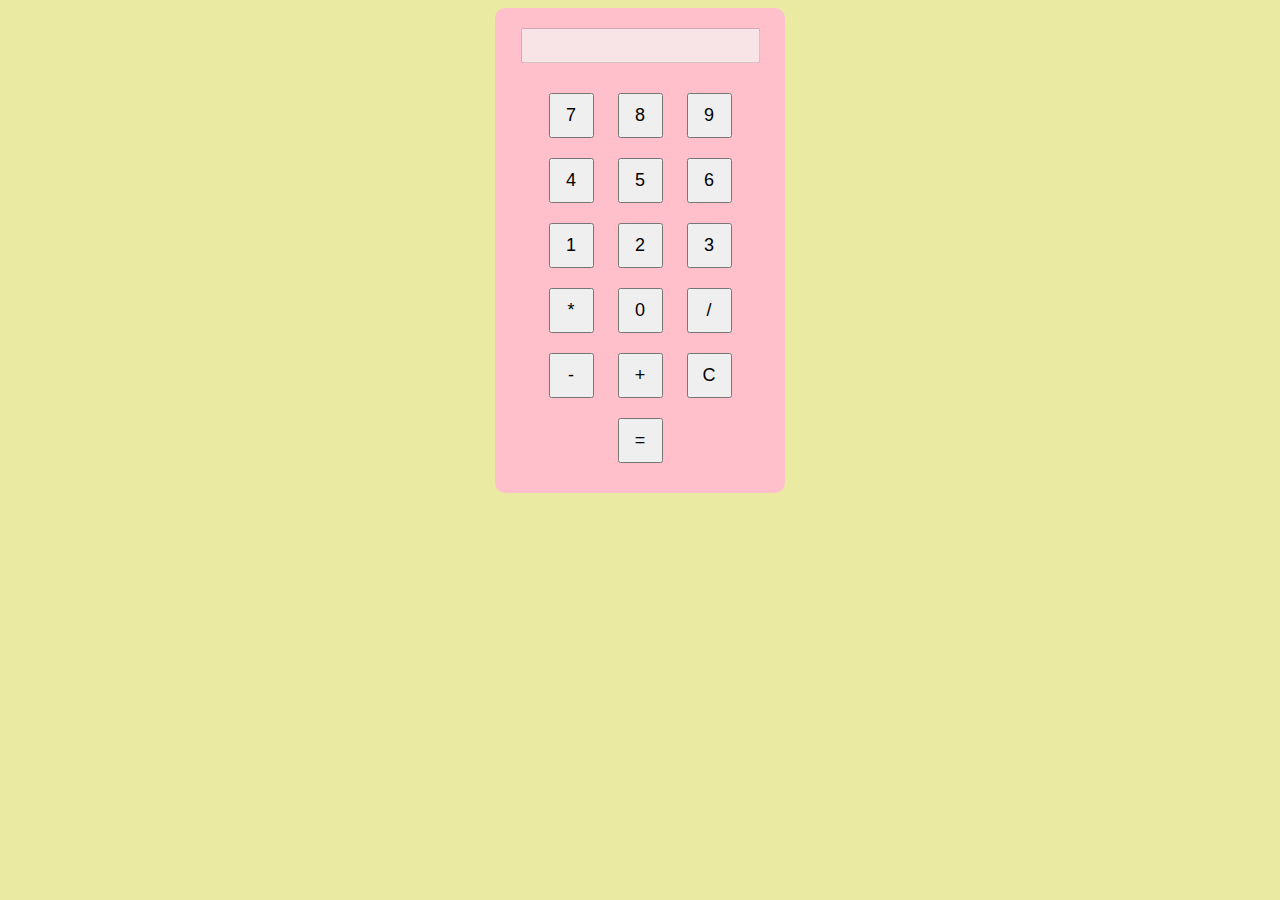
<file: CALCULATOR/CALC.html>
<!DOCTYPE html>
<html>
<head>
  <title>Simple Calculator</title>
  <style>
    body {
      background-color: rgb(234, 234, 163);
    }

    .calculator {
      width: 250px;
      background-color: pink;
      padding: 20px;
      border-radius: 10px;
      margin: 0 auto;
      text-align: center;
    }

    .calculator input[type="text"] {
      width: 90%;
      margin-bottom: 20px;
      padding: 5px;
      font-size: 18px;
    }

    .calculator button {
      width: 45px;
      height: 45px;
      font-size: 18px;
      margin: 10px;
    }
  </style>
</head>
<body>
  <div class="calculator">
    <input type="text" id="display" disabled>
    <button onclick="appendNumber(7)">7</button>
    <button onclick="appendNumber(8)">8</button>
    <button onclick="appendNumber(9)">9</button>
    <button onclick="appendNumber(4)">4</button>
    <button onclick="appendNumber(5)">5</button>
    <button onclick="appendNumber(6)">6</button>
    <button onclick="appendNumber(1)">1</button>
    <button onclick="appendNumber(2)">2</button>
    <button onclick="appendNumber(3)">3</button>
    <button onclick="appendOperator('*')">*</button>
    <button onclick="appendNumber(0)">0</button>
    <button onclick="appendOperator('/')">/</button>
    <button onclick="appendOperator('-')">-</button>
    <button onclick="appendOperator('+')">+</button>
    <button onclick="clearDisplay()">C</button>
    <button onclick="calculate()">=</button>
  </div>

  <script>
    function clearDisplay() {
      document.getElementById('display').value = '';
    }

    function appendNumber(number) {
      document.getElementById('display').value += number;
    }

    function appendOperator(operator) {
      document.getElementById('display').value += operator;
    }

    function calculate() {
      let result = eval(document.getElementById('display').value);
      document.getElementById('display').value = result;
    }
  </script>
</body>
</html>
</file>
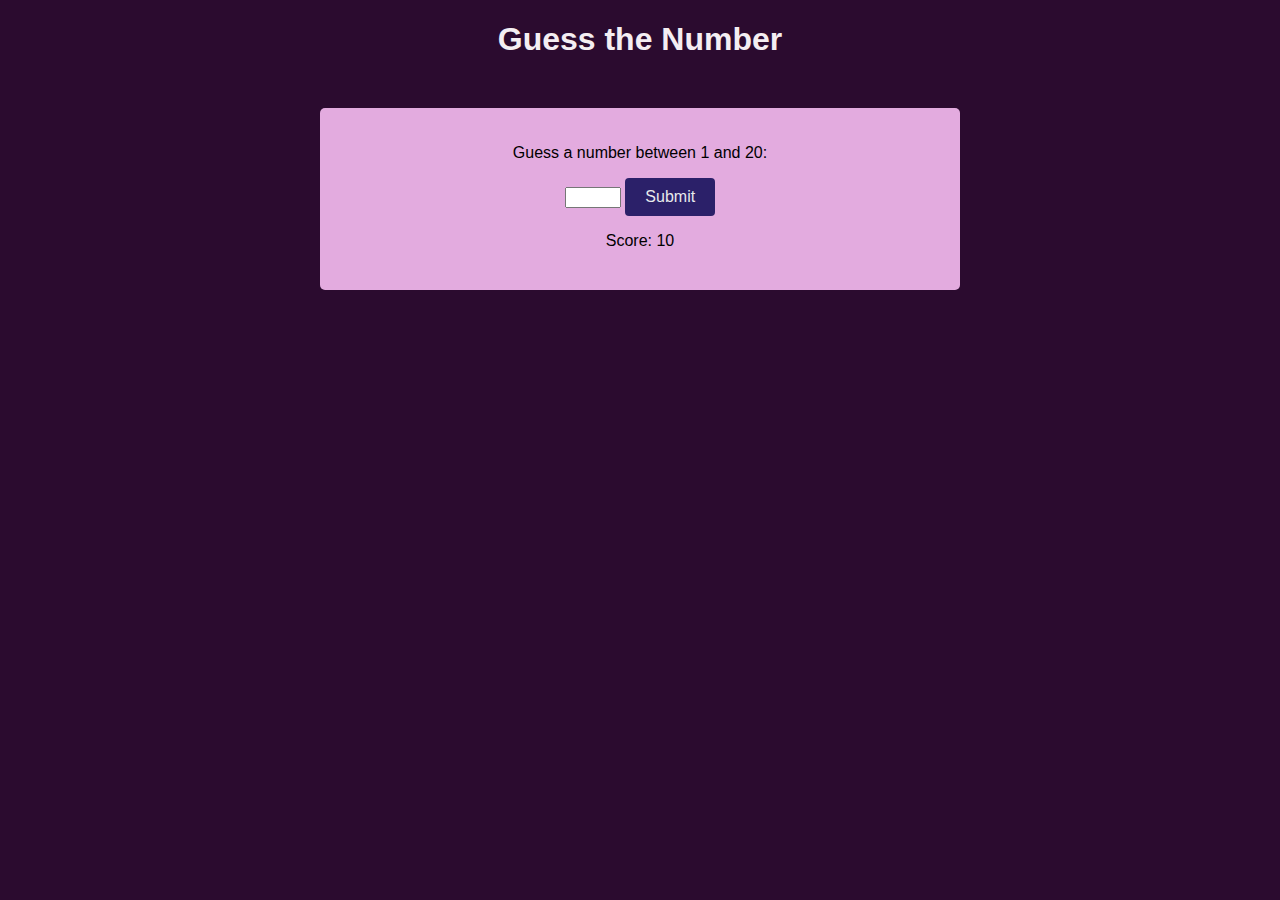
<file: numb game/code.html>
<!DOCTYPE html>
<html>
<head>
  <title>Guess the Number</title>
  <style>
    body {
      text-align: center;
      font-family: Arial, sans-serif;
      background-color: #2b0b2f;
    }
    
    h1 {
      color: #f4eef2;
    }
    
    #game {
      margin: 50px auto;
      padding: 20px;
      background-color: #e3abdf;
      border-radius: 5px;
      width: 600px;
    }
    
    button {
      padding: 10px 20px;
      font-size: 16px;
      background-color: #2b2069;
      color: #e7eaec;
      border: none;
      cursor: pointer;
      border-radius: 4px;
    }
    
    #message {
      margin-top: 20px;
      font-size: 18px;
      font-weight: bold;
    }
  </style>
</head>
<body>
  <h1>Guess the Number</h1>
  
  <div id="game">
    <p>Guess a number between 1 and 20:</p>
    <input type="number" id="guessInput" min="1" max="20">
    <button id="guessButton">Submit</button>
    <p id="score">Score: <span id="scoreValue">10</span></p>
    <p id="message"></p>
    <button id="playAgainButton" style="display: none;">Play Again</button>
  </div>
  
  <script>
    // Generate a random number between 1 and 20
    const hiddenNumber = Math.floor(Math.random() * 20) + 1;
    
    let score = 10;
    
    const guessInput = document.getElementById('guessInput');
    const guessButton = document.getElementById('guessButton');
    const scoreValue = document.getElementById('scoreValue');
    const message = document.getElementById('message');
    const playAgainButton = document.getElementById('playAgainButton');
    
    guessButton.addEventListener('click', () => {
      const guess = parseInt(guessInput.value);
      
      if (guess === hiddenNumber) {
        message.textContent = `Congratulations! You guessed the number ${hiddenNumber}.`;
        guessInput.disabled = true;
        guessButton.disabled = true;
        playAgainButton.style.display = 'block';
      } else {
        score--;
        scoreValue.textContent = score;
        
        if (score === 0) {
          message.textContent = `Game Over! The hidden number was ${hiddenNumber}.`;
          guessInput.disabled = true;
          guessButton.disabled = true;
          playAgainButton.style.display = 'block';
        } else {
          message.textContent = guess > hiddenNumber ? 'Too high. Try again!' : 'Too low. Try again!';
        }
      }
    });
    
    playAgainButton.addEventListener('click', () => {
      // Reset the game
      hiddenNumber = Math.floor(Math.random() * 20) + 1;
      score = 10;
      guessInput.disabled = false;
      guessButton.disabled = false;
      scoreValue.textContent = score;
      message.textContent = '';
      guessInput.value = '';
      playAgainButton.style.display = 'none';
    });
  </script>
</body>
</html>
</file>
